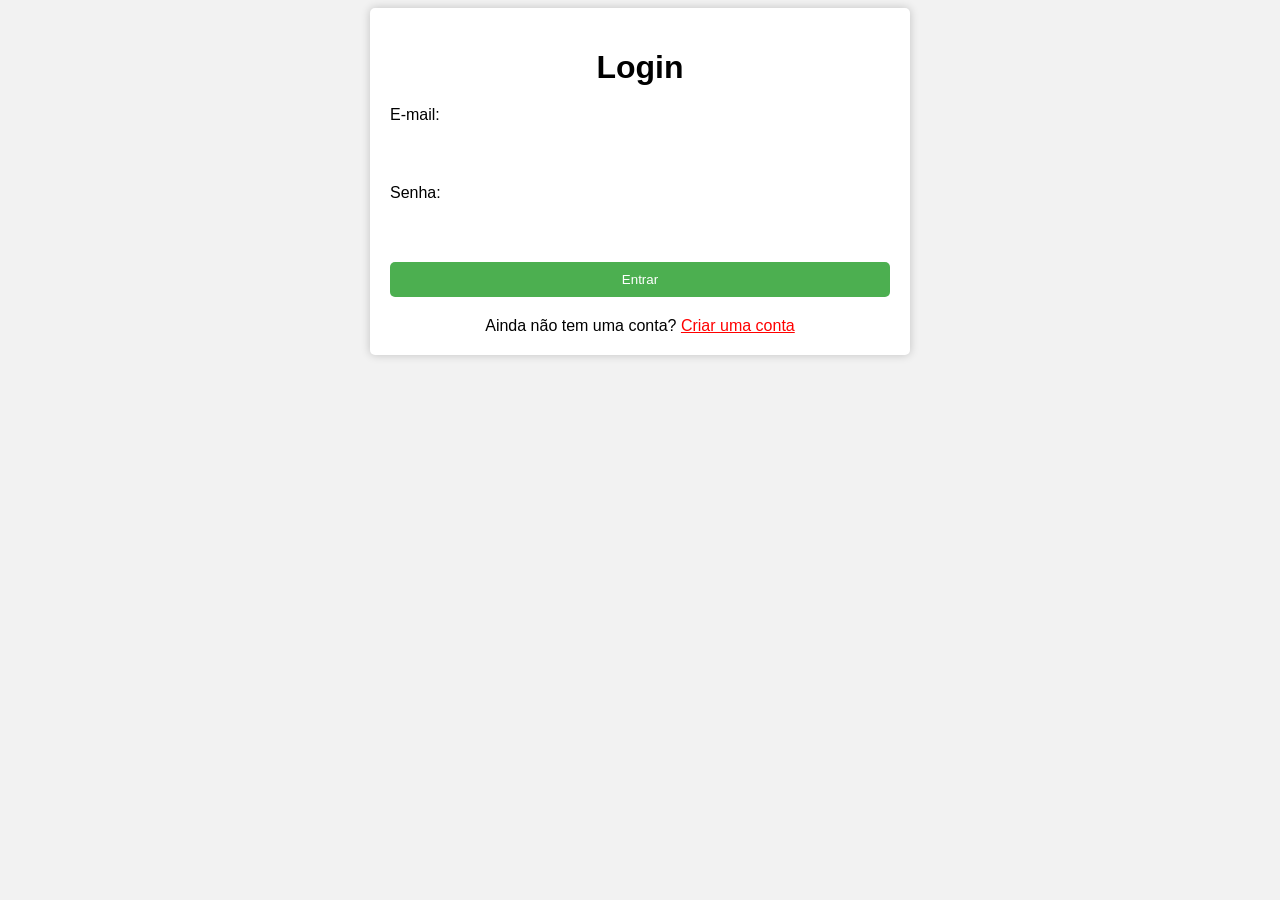
<file: Projeto Web/index.html>
<!DOCTYPE html>
<html lang="pt-br">
<head>
    <meta charset="UTF-8">
    <title>Login</title>
    <link rel="stylesheet" href="./Css/style.css">
</head>
<body>
    <div class="container">
        <h1>Login</h1>
        <form>
            <label for="email">E-mail:</label>
            <input type="email" id="email" name="email" required>
            <label for="password">Senha:</label>
            <input type="password" id="password" name="password" required>
            <button type="submit" id="login-btn">Entrar</button>
            <div class="signup-link">
              <span>Ainda não tem uma conta?</span>
              <a href="./cadastro.html">Criar uma conta</a>
            </div>
        </form>
    </div>
    <div class="popup hidden" id="success-popup">
        <p>Parabéns, você fez login!</p>
    </div>
    <script src="./Js/script.js"></script>
</body>
</html>
</file>
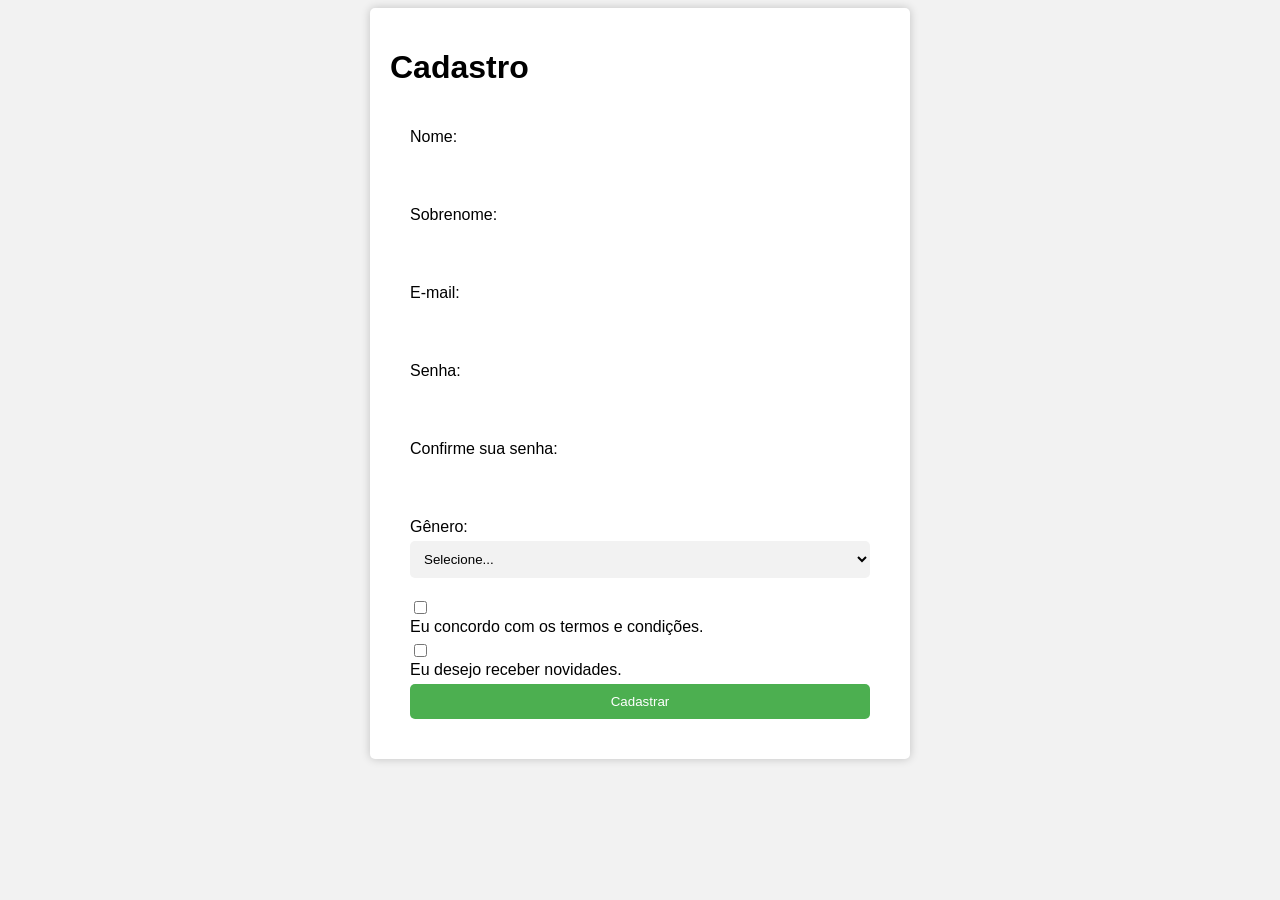
<file: Projeto Web/cadastro.html>
<!DOCTYPE html>
<html lang="pt-br">
<head>
    <meta charset="UTF-8">
    <title>Cadastro</title>
    <link rel="stylesheet" href="./Css/cadastro.css">
</head>
<body>
    <div class="container">
        <h1>Cadastro</h1>
        <form>
            <label for="nome">Nome:</label>
            <input type="text" id="nome" name="nome" required>
            <label for="sobrenome">Sobrenome:</label>
            <input type="text" id="sobrenome" name="sobrenome" required>
            <label for="email">E-mail:</label>
            <input type="email" id="email" name="email" required>
            <label for="password">Senha:</label>
            <input type="password" id="password" name="password" required>
            <label for="confirm-password">Confirme sua senha:</label>
            <input type="password" id="confirm-password" name="confirm-password" required>
            <label for="genero">Gênero:</label>
            <select id="genero" name="genero" required>
                <option value="">Selecione...</option>
                <option value="feminino">Feminino</option>
                <option value="masculino">Masculino</option>
                <option value="nao-binario">Não-binário</option>
            </select>
            <input type="checkbox" id="termos" name="termos" required>
            <label for="termos">Eu concordo com os termos e condições.</label>
            <input type="checkbox" id="novidades" name="novidades">
            <label for="novidades">Eu desejo receber novidades.</label>
            <button type="submit" onclick="redirectToLoginPage()" id="cadastro-btn">Cadastrar</button>
        </form>
    </div>
    <script src="./Js/cadastro.js"></script>
</body>
</html>
</file>
<file: Projeto Web/Css/style.css>
body {
    font-family: Arial, sans-serif;
    background-color: #f2f2f2;
}

.container {
    max-width: 500px;
    margin: 0 auto;
    padding: 20px;
    background-color: #fff;
    border-radius: 5px;
    box-shadow: 0 0 10px rgba(0, 0, 0, 0.2);
}

h1 {
    text-align: center;
    margin-bottom: 20px;
}

label {
    display: block;
    margin-bottom: 5px;
}

input[type="email"],
input[type="password"] {
    display: block;
    width: 100%;
    padding: 10px;
    margin-bottom: 20px;
    border-radius: 5px;
    border: none;
}

button[type="submit"] {
    display: block;
    width: 100%;
    padding: 10px;
    background-color: #4CAF50;
    color: #fff;
    border: none;
    border-radius: 5px;
    cursor: pointer;
}

.popup {
    position: fixed;
    top: 50%;
    left: 50%;
    transform: translate(-50%, -50%);
    padding: 20px;
    background-color: #fff;
    border-radius: 5px;
    box-shadow: 0 0 10px rgba(0, 0, 0, 0.2);
    z-index: 1;
}

.popup p {
    text-align: center;
    margin: 0;
}

.hidden {
    display: none;
}

.signup-link {
    text-align: center;
    margin-top: 20px;
}

.signup-link a {
    color: red;
}
</file>
<file: Projeto Web/Css/cadastro.css>
/* styles.css */

body {
  font-family: Arial, sans-serif;
  background-color: #f2f2f2;
}

.container {
  max-width: 500px;
  margin: 0 auto;
  padding: 20px;
  background-color: #fff;
  border-radius: 5px;
  box-shadow: 0 0 10px rgba(0, 0, 0, 0.2);
}

form {
  max-width: 500px;
  margin: 0 auto;
  padding: 20px;
  background-color: #fff;
}

form label {
  display: block;
  margin-bottom: 5px;
}

form input[type="text"],
form input[type="email"],
form input[type="password"] {
  display: block;
  width: 100%;
  padding: 10px;
  margin-bottom: 20px;
  border-radius: 5px;
  border: none;
}

form select {
  display: block;
  width: 100%;
  padding: 10px;
  margin-bottom: 20px;
  border-radius: 5px;
  border: none;
  background-color: #f2f2f2;
}

form input[type="checkbox"] {
  display: inline-block;
  margin-right: 10px;
}

form label.checkbox {
  display: inline-block;
  margin-right: 20px;
}

form button[type="submit"] {
  display: block;
  width: 100%;
  padding: 10px;
  background-color: #4CAF50;
  color: #fff;
  border: none;
  border-radius: 5px;
  cursor: pointer;
}

form .error {
  color: red;
  margin-top: 5px;
}

form .success {
  color: green;
  margin-top: 5px;
}
</file>
